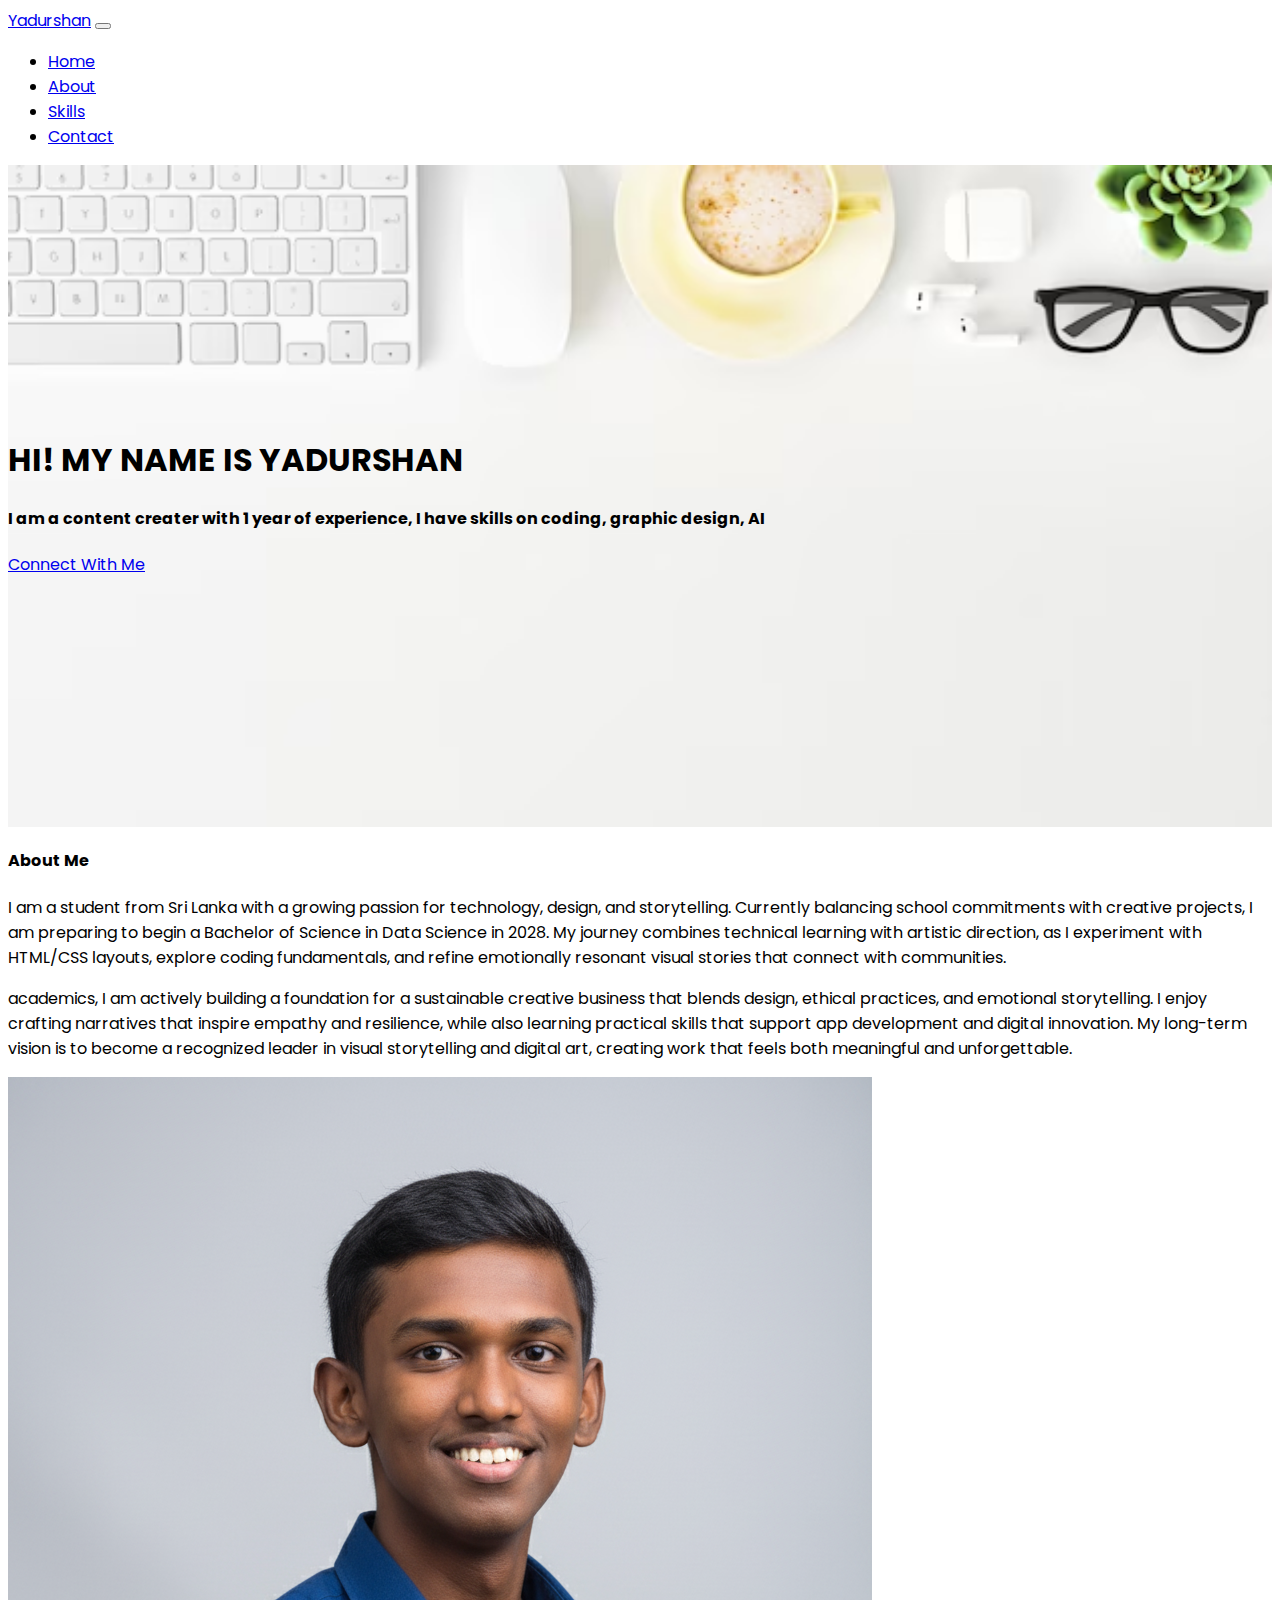
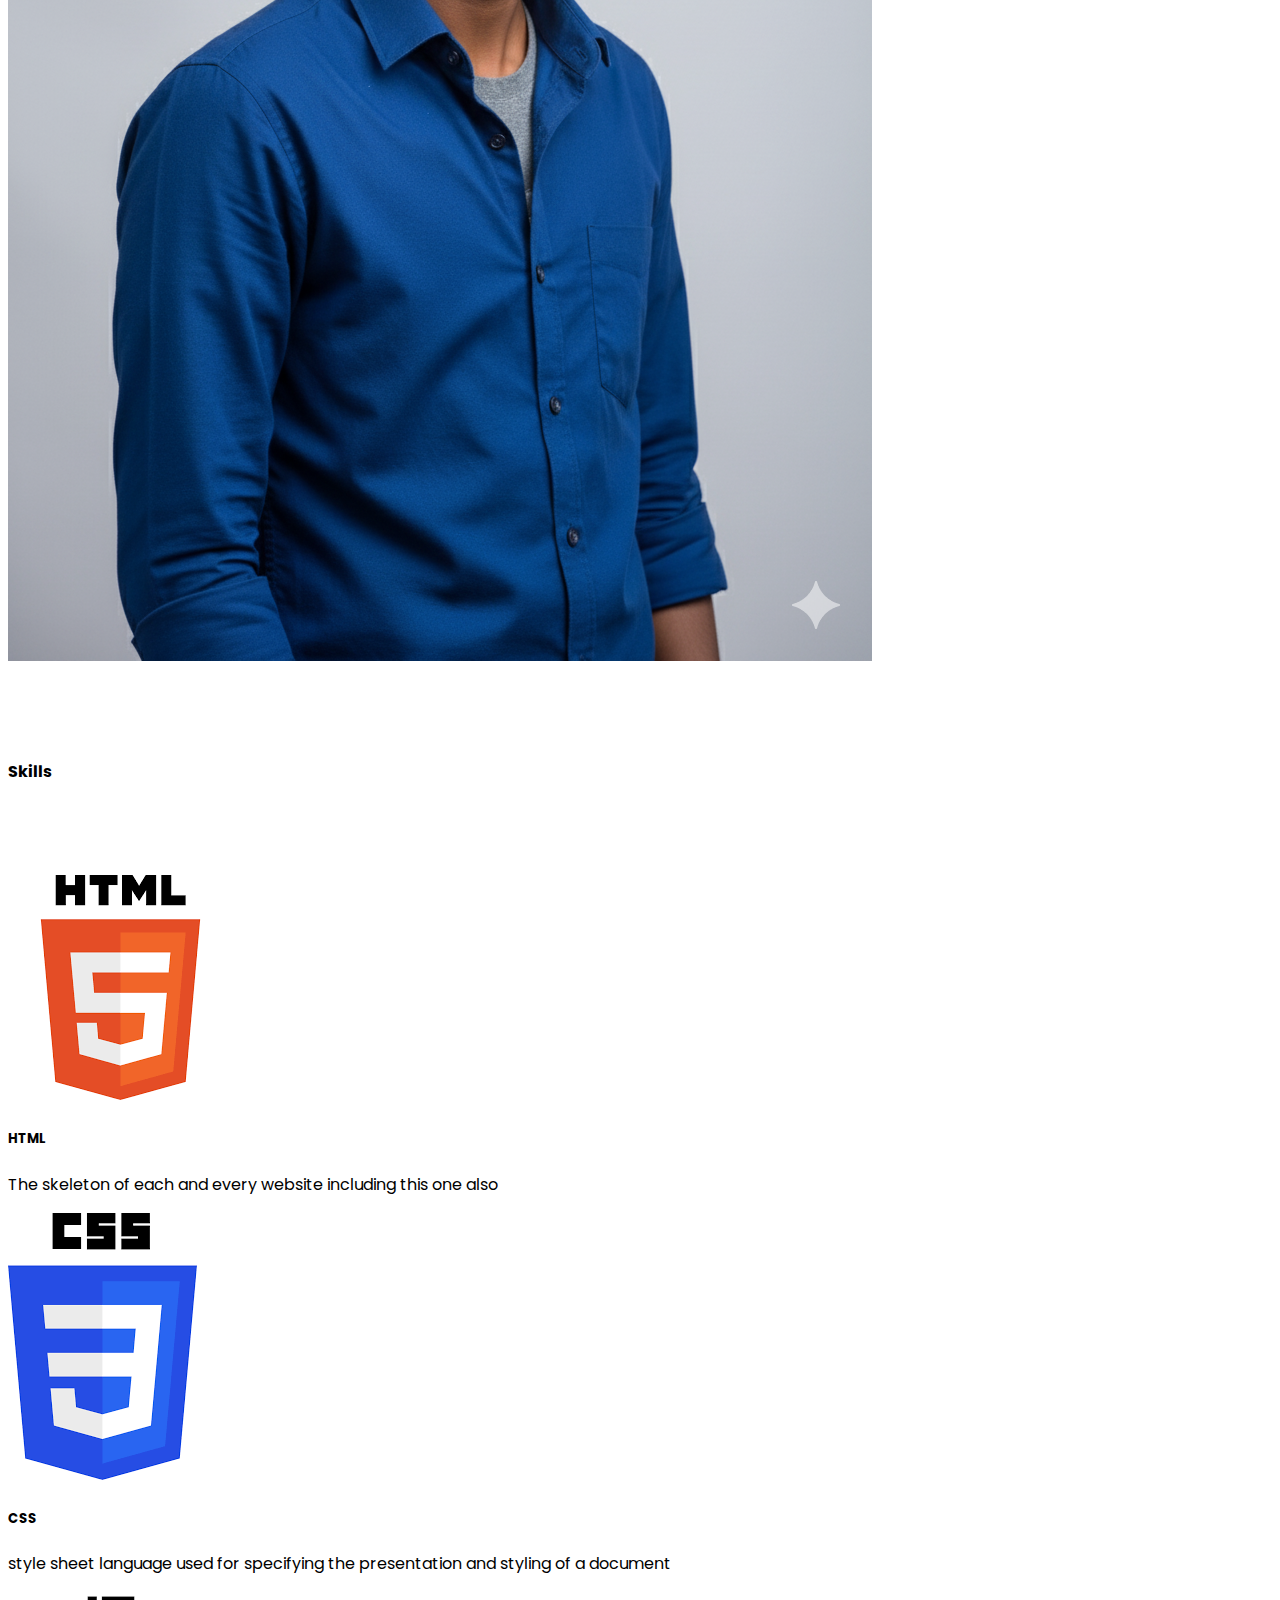
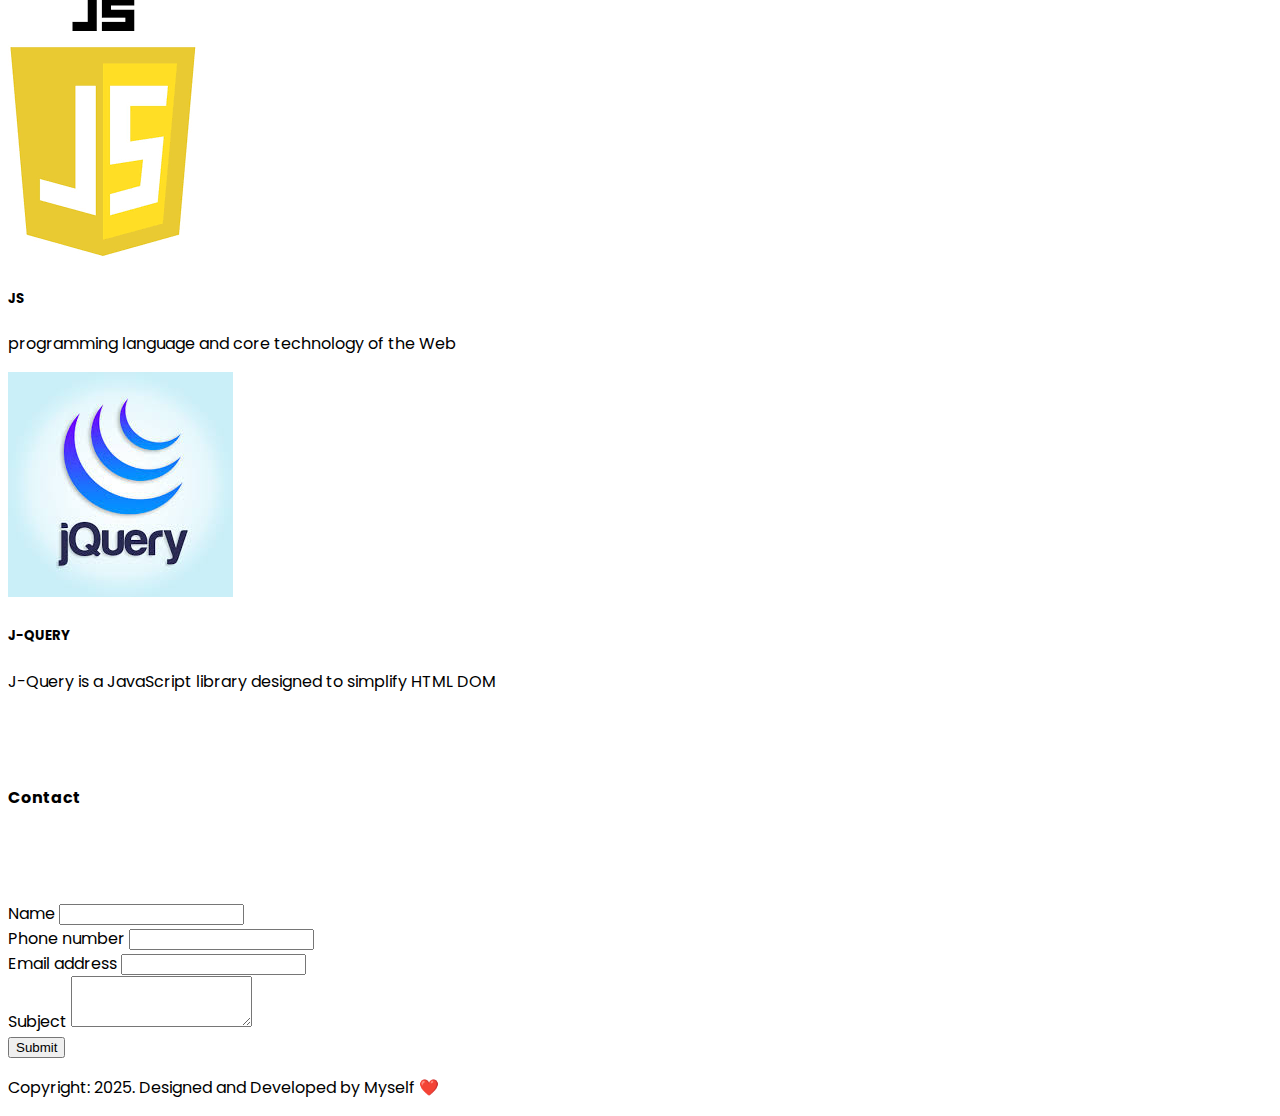
<file: index.html>
<!DOCTYPE html>
<html lang="en">
<head>
    <meta charset="UTF-8">
    <meta name="viewport" content="width=device-width, initial-scale=1.0">
    <title>Demo Portfolio ❤️</title>
    <link rel="preconnect" href="https://fonts.googleapis.com">
<link rel="preconnect" href="https://fonts.gstatic.com" crossorigin>
<link href="https://fonts.googleapis.com/css2?family=Poppins&display=swap" rel="stylesheet">
    <link href="https://cdn.jsdelivr.net/npm/bootstrap@5.3.8/dist/css/bootstrap.min.css" rel="stylesheet" integrity="sha384-sRIl4kxILFvY47J16cr9ZwB07vP4J8+LH7qKQnuqkuIAvNWLzeN8tE5YBujZqJLB" crossorigin="anonymous">
    <link rel="stylesheet" href="./style.css">
</head>
<body>
    <nav class="navbar navbar-expand-lg bg-body-tertiary py=4 border-bottom text-uppercase sticky-top">
  <div class="container">
    <a class="navbar-brand fs-3" href="#">Yadurshan</a>
    <button class="navbar-toggler" type="button" data-bs-toggle="collapse" data-bs-target="#navbarSupportedContent" aria-controls="navbarSupportedContent" aria-expanded="false" aria-label="Toggle navigation">
      <span class="navbar-toggler-icon"></span>
    </button>
    <div class="collapse navbar-collapse" id="navbarSupportedContent">
      <ul class="navbar-nav ms-auto mb-2 mb-lg-0 gap-4 fs-6">
        <li class="nav-item">
          <a class="nav-link active" aria-current="page" href="#">Home</a>
        </li>
        <li class="nav-item">
          <a class="nav-link" href="#about">About</a>
        </li>
        <li class="nav-item">
          <a class="nav-link" href="#skills">Skills</a>
        </li>
        <li class="nav-item">
          <a class="nav-link" href="#contact">Contact</a>
        </li>
      </ul>     
    </div>
  </div>
</nav>
  <section CLASS="banner text-center">
    <div class="container">
      <div class="row">
        <div class="col-md-12">
          <div class="w-75 m-auto">
            <h1 class="pb-3">HI! MY NAME IS YADURSHAN</h1>
            <H4 class="pb-4">I am a content creater with 1 year of experience, I have skills on coding, graphic design, AI</H4>
            <a href="https://wa.me/+94751650851?text=Hi Yadurshan!!!" target="_blank" class="btn btn-dark btn-lg text-uppercase">Connect With Me</a>
          </div>
        </div>
      </div>
    </div>
  </section>
  <section id="about" class="py-5">
    <div class="container">
      <div class="row align-items-center">
        <div class="col-md-6">
          <h4 class="pb-3">About Me</h4>
          <p>I am a student from Sri Lanka with a growing passion for technology, design, and storytelling. 
          Currently balancing school commitments with creative projects, I am preparing to begin a Bachelor 
          of Science in Data Science in 2028. My journey combines technical learning with artistic direction, 
          as I experiment with HTML/CSS layouts, explore coding fundamentals, and refine emotionally resonant 
          visual stories that connect with communities.</p>
          
          <p>academics, I am actively building a foundation for a sustainable creative business that blends 
          design, ethical practices, and emotional storytelling. I enjoy crafting narratives that inspire 
          empathy and resilience, while also learning practical skills that support app development and digital 
          innovation. My long-term vision is to become a recognized leader in visual storytelling and digital art, 
          creating work that feels both meaningful and unforgettable.</p>
        </div>
        <div class="col-md-6 text-center">
          <img src="./imgs/mine.png" alt="My image" class="img-fluid w-75 ">

        </div>
      </div>
    </div>
  </section>
  <section id="skills" class="bg-light py-5 ">
    <div class="container ">
      <div class="row">
        <div class="col-md-12">
          <h4 class="text-center hello">Skills</h4>
        </div>
        <div class="row s">
          <div class="col-md-3">
            <div class="card text-center" style="width: 18 rem;">
              <img src="./imgs/html.png" alt="html" class="card-img-top pt-4 m-auto">
              <div class="card-body">
                <h5 class="cardtitle">HTML</h5>
                <P class="card-text">The skeleton of each and every website including this one also</P>
                
              </div>
            </div>

          </div> 
          <div class="col-md-3">
            <div class="card text-center" style="width: 18 rem;">
              <img src="./imgs/css.png" alt="css" class="card-img-top mt-auto">
              <div class="card-body">
                <h5 class="cardtitle">CSS</h5>
                <P class="card-text">style sheet language used for specifying the presentation and styling of a document</P>
                
              </div>
            </div>

          </div> 
          <div class="col-md-3">
            <div class="card text-center" style="width: 18 rem;">
              <img src="./imgs/js.png" alt="Javascript" class="card-img-top ">
              <div class="card-body">
                <h5 class="cardtitle">JS</h5>
                <P class="card-text">programming language and core technology of the Web</P>
                
              </div>
            </div>

          </div> 
          <div class="col-md-3">
            <div class="card text-center" style="width: 18 rem;">
              <img src="./imgs/j-q.png" alt="J-QUERY" class="card-img-top pt-4 m-auto">
              <div class="card-body">
                <h5 class="cardtitle">J-QUERY</h5>
                <P class="card-text">J-Query is a JavaScript library designed to simplify HTML DOM</P>
                
              </div>
            </div>
          </div> 
        </div>
      </div>
    </div>
  </section>
  <section id="contact" class='bg-dark text-white'>
    <div class="container">
      <div class="row">
        <div class="col-md-12">
          <h4 class="text-center hello">Contact</h4>
        </div>
      </div>
      <div class="row justify-content-center">
        <div class="col-md-6">
          <div class="mb-3">
    <label for="exampleInputEmail1" class="form-label">Name</label>
    <input type="text" class="form-control" id="exampleInputEmail1" aria-describedby="emailHelp">
  </div>
  <div class="mb-3">
    <label for="exampleInputEmail1" class="form-label">Phone number</label>
    <input type="number" class="form-control" id="exampleInputEmail1" aria-describedby="emailHelp">
  </div>
          <div class="mb-3">
    <label for="exampleInputEmail1" class="form-label">Email address</label>
    <input type="email" class="form-control" id="exampleInputEmail1" aria-describedby="emailHelp">
          </div>
          <div class="mb-3">
  <label for="exampleFormControlTextarea1" class="form-label">Subject</label>
  <textarea class="form-control" id="exampleFormControlTextarea1" rows="3"></textarea>
</div>
  <button type="submit" class="btn btn-primary">Submit</button>
</form></div>
      </div>
    </div>
  </section>
  <footer class="py-3">
    <div class="container">
      <div class="row">
        <div class="col-md-12">
          <p class="text-center m-0">Copyright: 2025. Designed and Developed by Myself ❤️</p>
        </div>
      </div>
    </div>
  </footer>
</body>
<script src="https://cdn.jsdelivr.net/npm/bootstrap@5.3.8/dist/js/bootstrap.bundle.min.js" integrity="sha384-FKyoEForCGlyvwx9Hj09JcYn3nv7wiPVlz7YYwJrWVcXK/BmnVDxM+D2scQbITxI" crossorigin="anonymous"></script>
</html>
</file>
<file: style.css>
body{
  font-family: "Poppins", sans-serif;
  font-weight: 400;
  font-style: normal;
}








.banner{
    background-image: url(./imgs/directly-shot-laptop-table_1048944-29767236.jpg);
    padding:  250px 0px;
    background-size: cover;
    background-repeat: no-repeat;
}

.hello{
  padding: 70px 0px;
}

@media (max-width: 526px){
  .banner{
    padding: 100px 0;
  }
}
</file>
